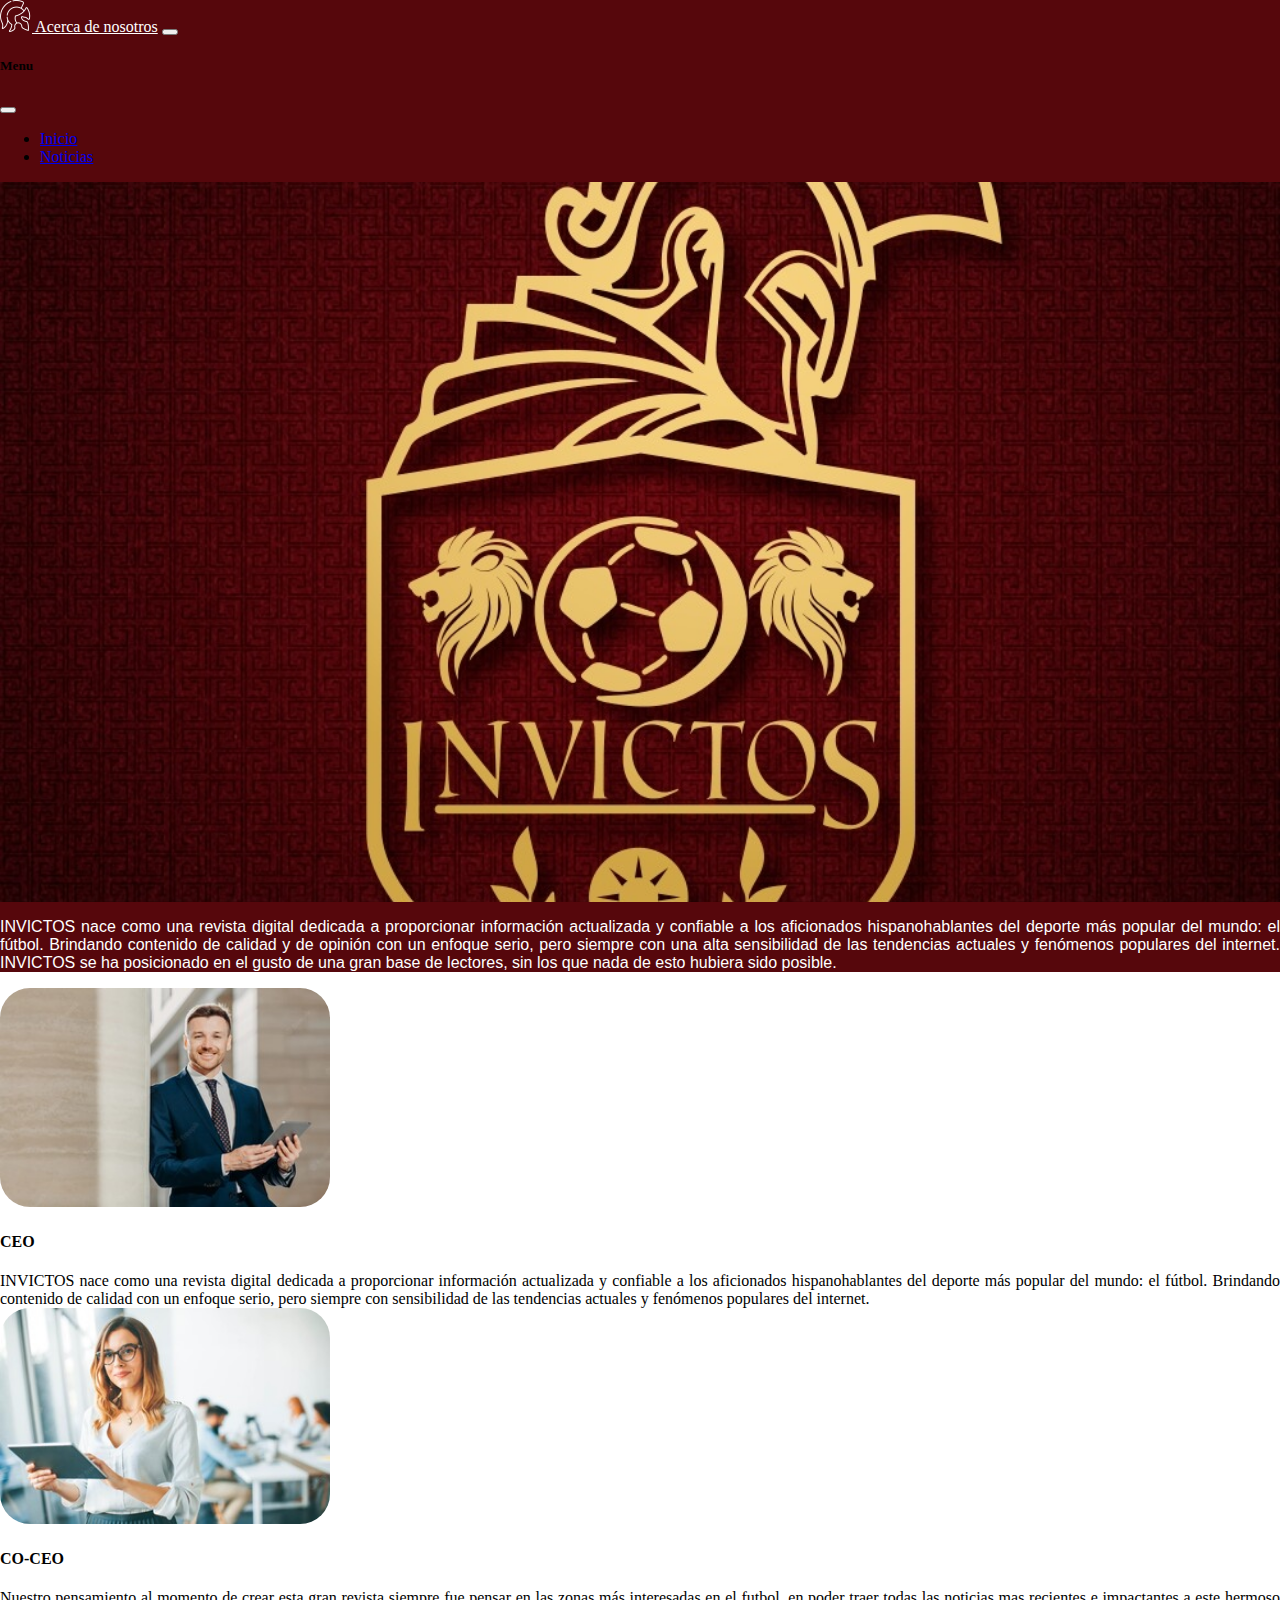
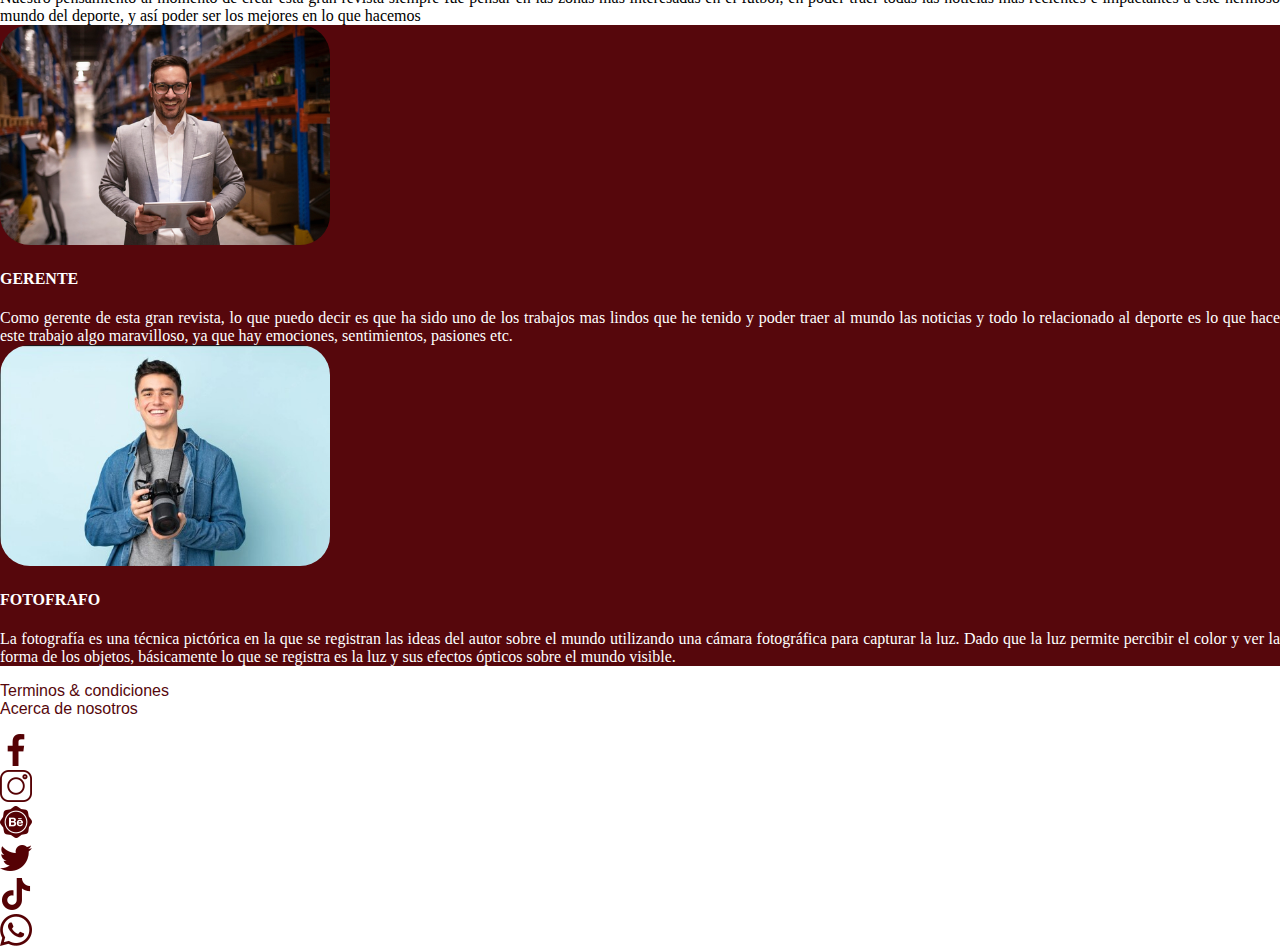
<file: acercade.html>
<!DOCTYPE html>
<html lang="en">
    <head>
        <title>Acerca de nosotros</title>
        <meta charset="UTF-8">
        <meta http-equiv="X-UA-Compatible" content="IE=edge">
        <meta name="viewport" content="width=device-width, initial-scale=1.0">
        <meta name="viewport" content="width=device-width, initial-scale=1">
        
        <link href="https://fonts.googleapis.com/css2?family=Oxygen&display=swap" rel="stylesheet"> 
        <link rel="icon" href="img/logo.png">

        <link 
            rel="stylesheet" 
            href="https://cdn.jsdelivr.net/npm/bootstrap@5.1.3/dist/css/bootstrap.min.css" 
            integrity="sha384-1BmE4kWBq78iYhFldvKuhfTAU6auU8tT94WrHftjDbrCEXSU1oBoqyl2QvZ6jIW3" 
            crossorigin="anonymous"
        />
        <link rel="stylesheet" href="style.css" type="text/css">
        <script src="https://cdn.jsdelivr.net/npm/bootstrap@5.1.3/dist/js/bootstrap.bundle.min.js" integrity="sha384-ka7Sk0Gln4gmtz2MlQnikT1wXgYsOg+OMhuP+IlRH9sENBO0LRn5q+8nbTov4+1p" crossorigin="anonymous"></script>
    </head>

    <body>
        <div class="d-flex flex-column bd-highlight backColor " >
            <header>
                <nav class="navbar navbar-light  fixed-top backColor ">
                    <div class="container-fluid">
                      <a class="navbar-brand" href="#" style="color:white ;"> <img src="img/hat.png" alt=""> Acerca de nosotros</a>
                      <button class="navbar-toggler bg-light" type="button" data-bs-toggle="offcanvas" data-bs-target="#offcanvasNavbar" aria-controls="offcanvasNavbar">
                        <span class="navbar-toggler-icon"></span>
                      </button>
                      <div class="offcanvas offcanvas-end" tabindex="-1" id="offcanvasNavbar" aria-labelledby="offcanvasNavbarLabel">
                        <div class="offcanvas-header">
                          <h5 class="offcanvas-title" id="offcanvasNavbarLabel">Menu</h5>
                          <button type="button" class="btn-close text-reset " data-bs-dismiss="offcanvas" aria-label="Close"></button>
                        </div>
                        <div class="offcanvas-body">
                          <ul class="navbar-nav justify-content-end flex-grow-1 pe-3">
                            <li class="nav-item">
                              <a class="nav-link active" aria-current="page" href="index.html">Inicio</a>
                            </li>
                            <li class="nav-item">
                              <a class="nav-link" href="noticias.html">Noticias</a>
                            </li>
                          </ul>
                        </div>
                      </div>
                    </div>
                  </nav>
            </header>
    
             <div class="container mt-5 ">
                <div class="image-container" style="background-image: url(img/INVITICTOS.jpg);">
                </div>  
                <p style="color: white; text-align: justify;" class="mt-3"> 
                  INVICTOS nace como una revista digital dedicada a proporcionar 
                  información actualizada y confiable a los aficionados hispanohablantes
                  del deporte más popular del mundo: el fútbol. Brindando contenido de calidad
                  y de opinión con un enfoque serio, pero siempre con una alta sensibilidad de 
                  las tendencias actuales y fenómenos populares del internet. INVICTOS se ha 
                  posicionado en el gusto de una gran base de lectores, sin los que nada de 
                  esto hubiera sido posible.</p>
            </div>
        </div>

        <section>
            <div class="container mb-2 mt-5">
                <div class="row">
                  <div class="col mb-5">
                    <img src="img/Ceo.jpg" style="width:330px;" class="rad">
                  </div>

                  <div class="col mb-5" style="text-align:justify">
                    <h4>CEO</h4>
                    INVICTOS nace como una revista digital dedicada a proporcionar información actualizada
                    y confiable a los aficionados hispanohablantes del deporte más popular del mundo: el 
                    fútbol. Brindando contenido de calidad con un enfoque serio, pero siempre 
                    con sensibilidad de las tendencias actuales y fenómenos populares del internet.
                  </div>
                  <div class="col  mb-5">
                    <img src="img/Co-ceo.jpg" style="width:330px; " class="rad">
                  </div>

                  <div class="col  mb-5" style="text-align:justify">
                    <h4>CO-CEO</h4>
                    Nuestro pensamiento al momento de crear esta gran revista siempre fue 
                    pensar en las zonas más interesadas en el futbol, en poder traer todas 
                    las noticias mas recientes e impactantes a este hermoso mundo del deporte,
                    y así poder ser los mejores en lo que hacemos 
                  </div>
                </div>
            </div>

            <div class="d-flex flex-column bd-highlight backColor">
              <div class="container mt-5 mb-2">
                <div class="row">
                  <div class="col mb-5 rad">
                    <img src="img/Gerente.jpg" style="width:330px;" class="rad">
                  </div>
  
                  <div class="col mb-5" style="text-align:justify; color:white">
                    <h4>GERENTE</h4>
                    Como gerente de esta gran revista, lo que puedo decir es que ha 
                    sido uno de los trabajos mas lindos que he tenido y poder traer 
                    al mundo las noticias y todo lo relacionado al deporte es lo que 
                    hace este trabajo algo maravilloso, ya que hay emociones, sentimientos, 
                    pasiones etc.
                  </div>
                  <div class="col mb-5">
                    <img src="img/Fotografo.jpg" style="width:330px;" class="rad">
                  </div>
  
                  <div class="col mb-5" style="text-align:justify; color:white ">
                    <h4>FOTOFRAFO</h4>
                    La fotografía es una técnica pictórica en la que se registran las 
                    ideas del autor sobre el mundo utilizando una cámara fotográfica 
                    para capturar la luz. Dado que la luz permite percibir el color y 
                    ver la forma de los objetos, básicamente lo que se registra es la 
                    luz y sus efectos ópticos sobre el mundo visible.
                  </div>
                </div>
            </div>
  
            </div>
          <!--
            <div class="d-flex flex-column bd-highlight backColor">
                <div class="container  ">
                    <div class="row prueba ">
                        <div class=" mt-3 col-12 col-sm-6 col-md-4 ">

                            <img src="img/Info_empresa.jpg" 
                            height="250px" class=" "/>
                            <div class=" mt-3  col"><h1 style="color: white; text-align: justify;">CEO</h1><p style="color: white; text-align: justify" >Lorem ipsum dolor sit amet, consectetur adipiscing elit, sed do eiusmod tempor incididunt ut labore et dolore magna aliqua. Ut enim ad minim veniam, quis nostrud exercitation ullamco laboris nisi ut aliquip ex ea commodo consequat. Duis aute irure dolor in reprehenderit in voluptate velit esse cillum dolore eu fugiat nulla pariatur. Excepteur sint occaecat cupidatat non proident.</p></div>
                        </div>
                        
                        <div class=" mt-3 img1 col-12 col-sm-6 col-md-4 ">

                            <img src="img/Info_empresa.jpg" 
                            height="250px" class=" "/>
                            <div class="mt-3 "><h1 style="color: white; text-align: justify;">CEO</h1><p style="color: white; text-align: justify" >Lorem ipsum dolor sit amet, consectetur adipiscing elit, sed do eiusmod tempor incididunt ut labore et dolore magna aliqua. Ut enim ad minim veniam, quis nostrud exercitation ullamco laboris nisi ut aliquip ex ea commodo consequat. Duis aute irure dolor in reprehenderit in voluptate velit esse cillum dolore eu fugiat nulla pariatur. Excepteur sint occaecat cupidatat non proident.</p></div>
                        </div>                 
                      </div>
                </div>
            </div>
            -->
           
        </section>
        <div class="conteiner-fluid bg-light text-center p-2">
            <p style="color:#56070c;"> Terminos & condiciones<br>Acerca de nosotros</p>    
            <div class="container">
              <div class="row">
                <div class="col">
                  <img src="img/face.png">
                </div>
                <div class="col">
                  <img src="img/inst.png" alt="">
                </div>
                <div class="col">
                  <img src="img/be.png" alt="">
                </div>
                <div class="col">
                  <img src="img/twit.png" alt="">
                </div>
                <div class="col">
                  <img src="img/tik.png" alt="">
                </div>
                <div class="col">
                  <img src="img/whats.png" alt="">
                </div>
              </div>
            </div>        
        </div>
        
    </body>
</html>
</file>
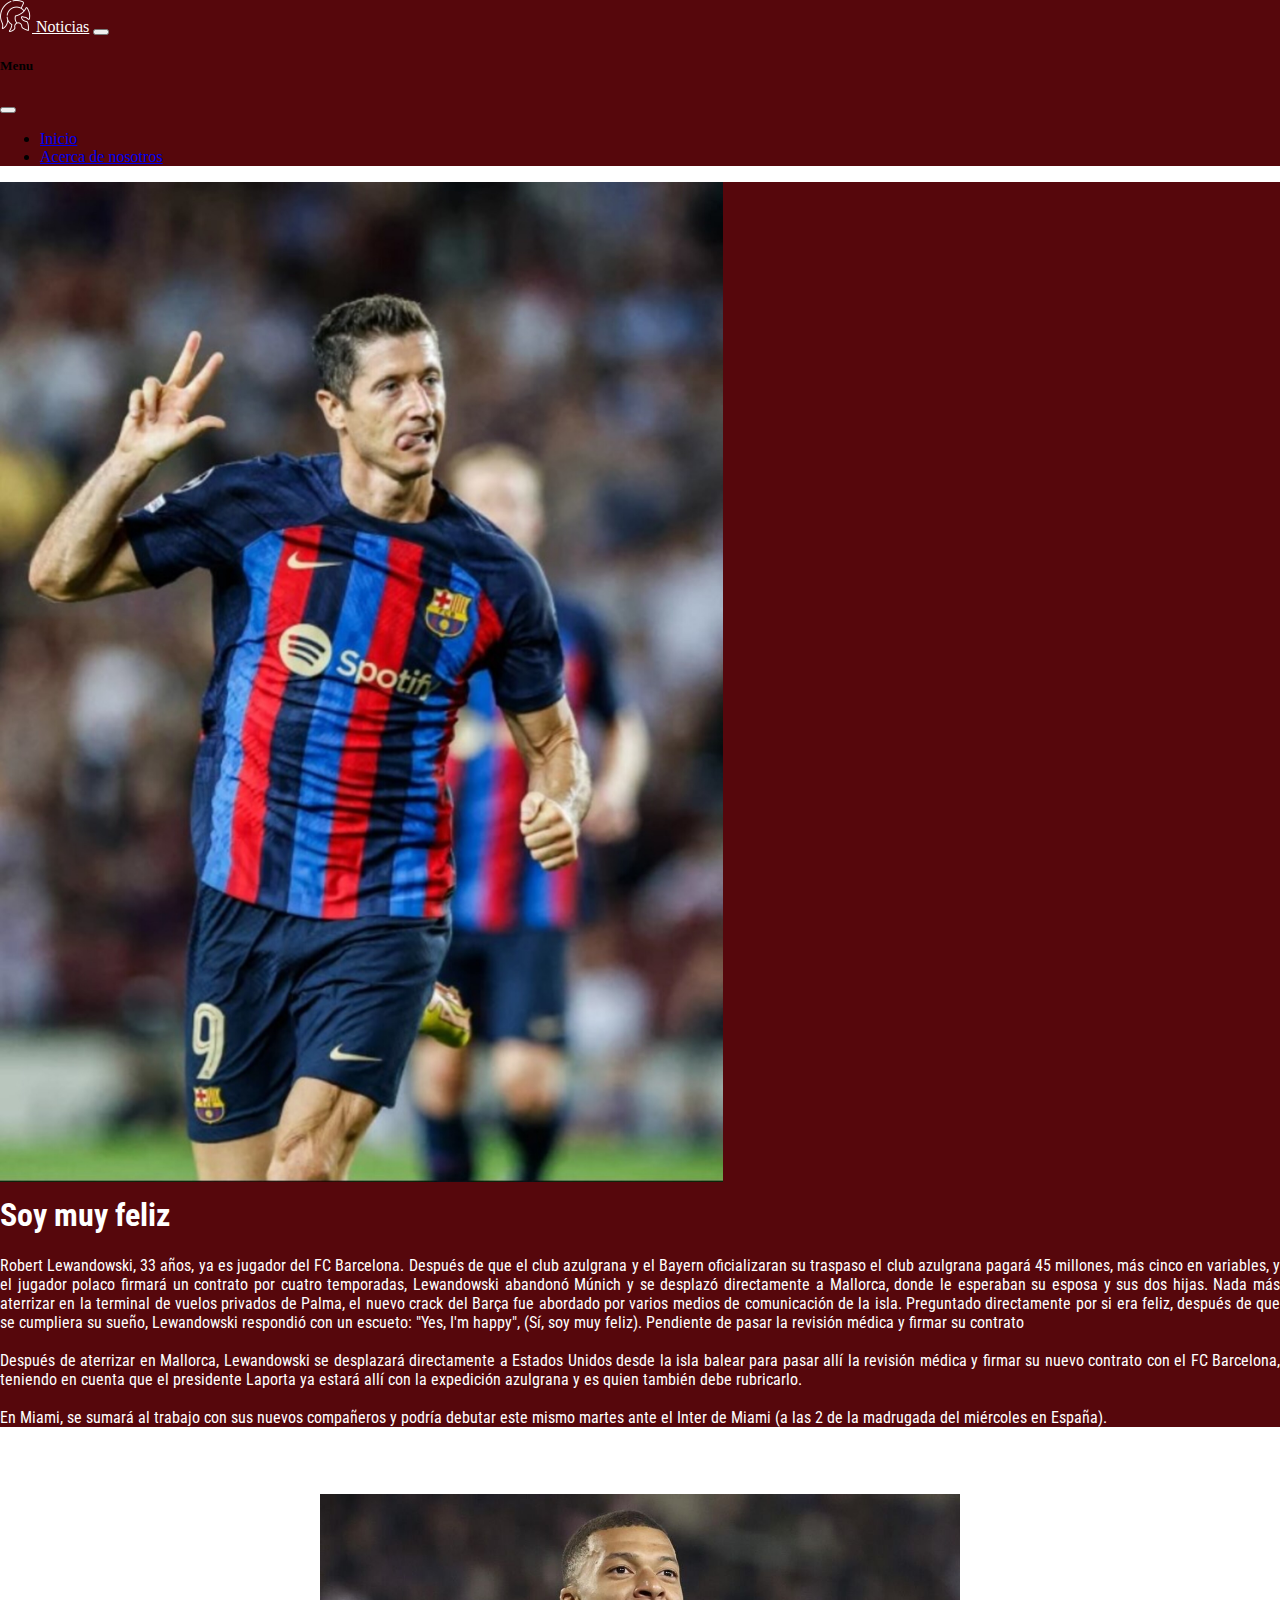
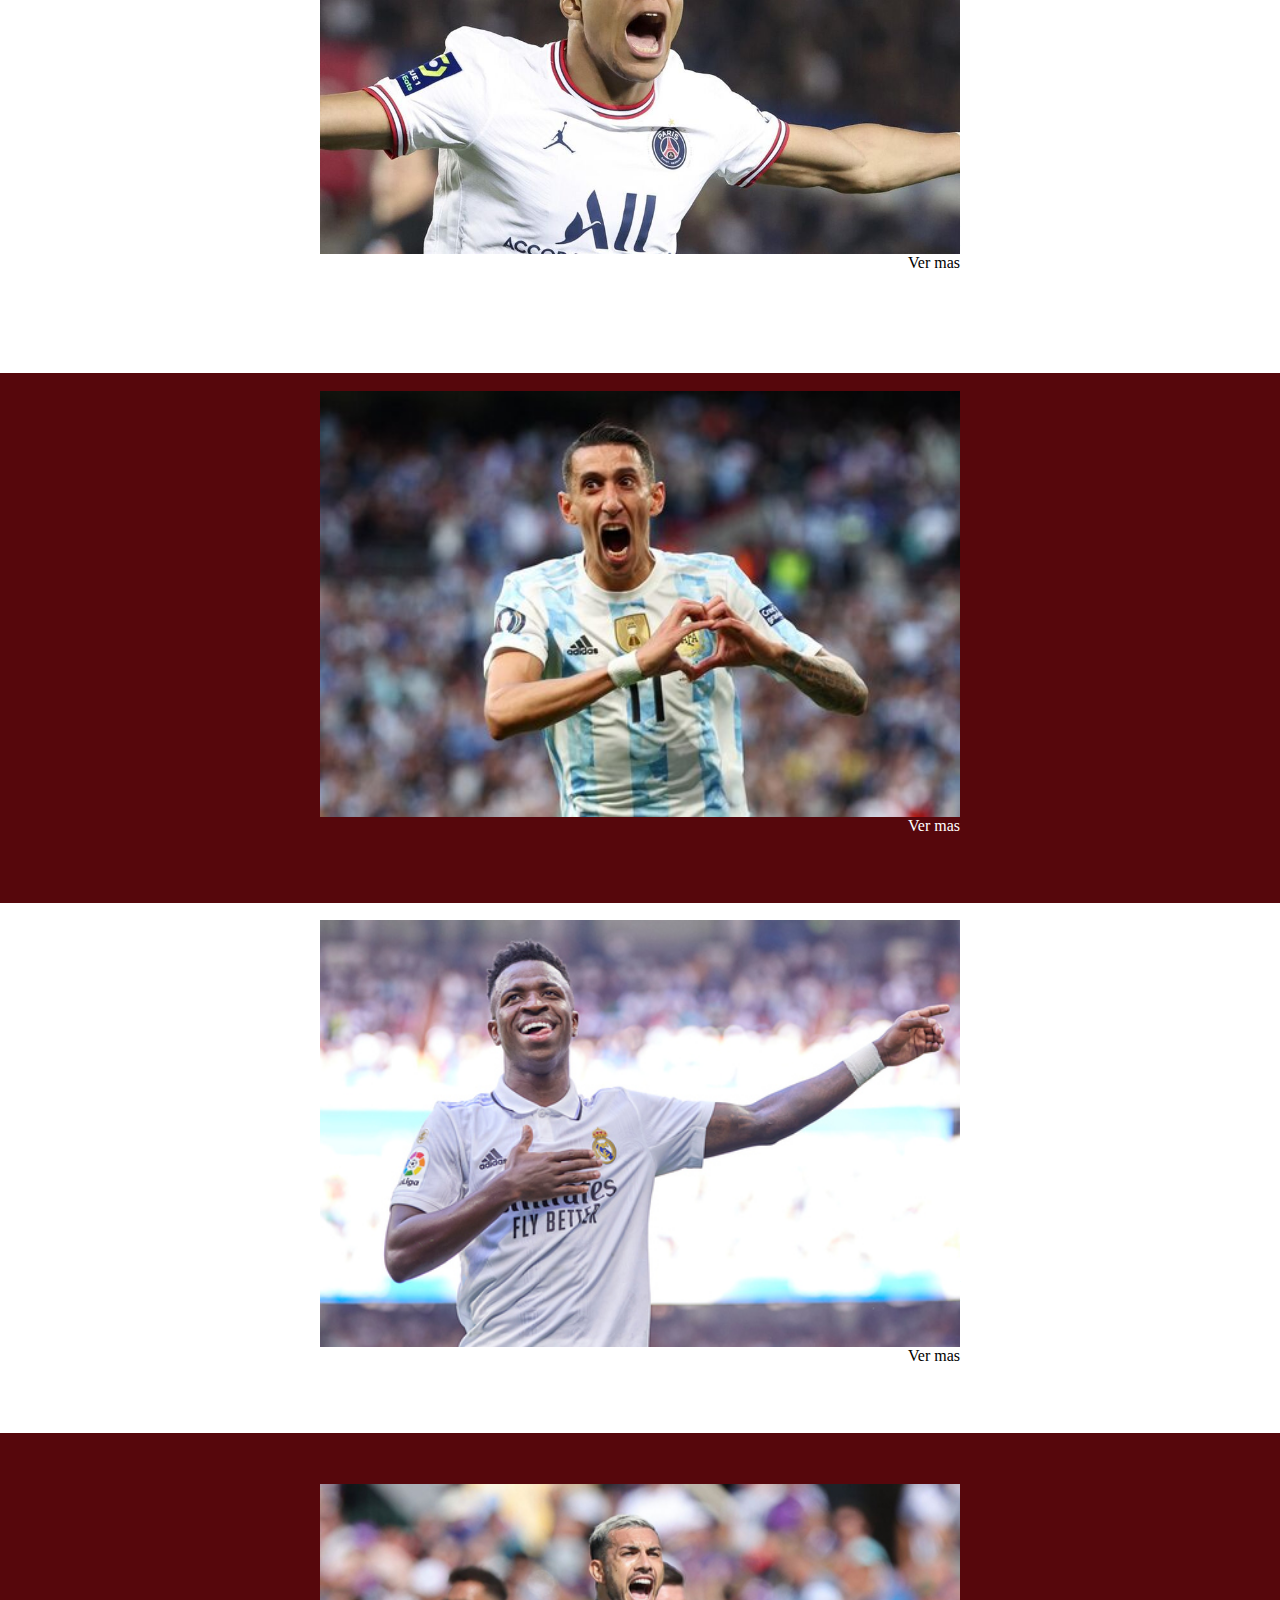
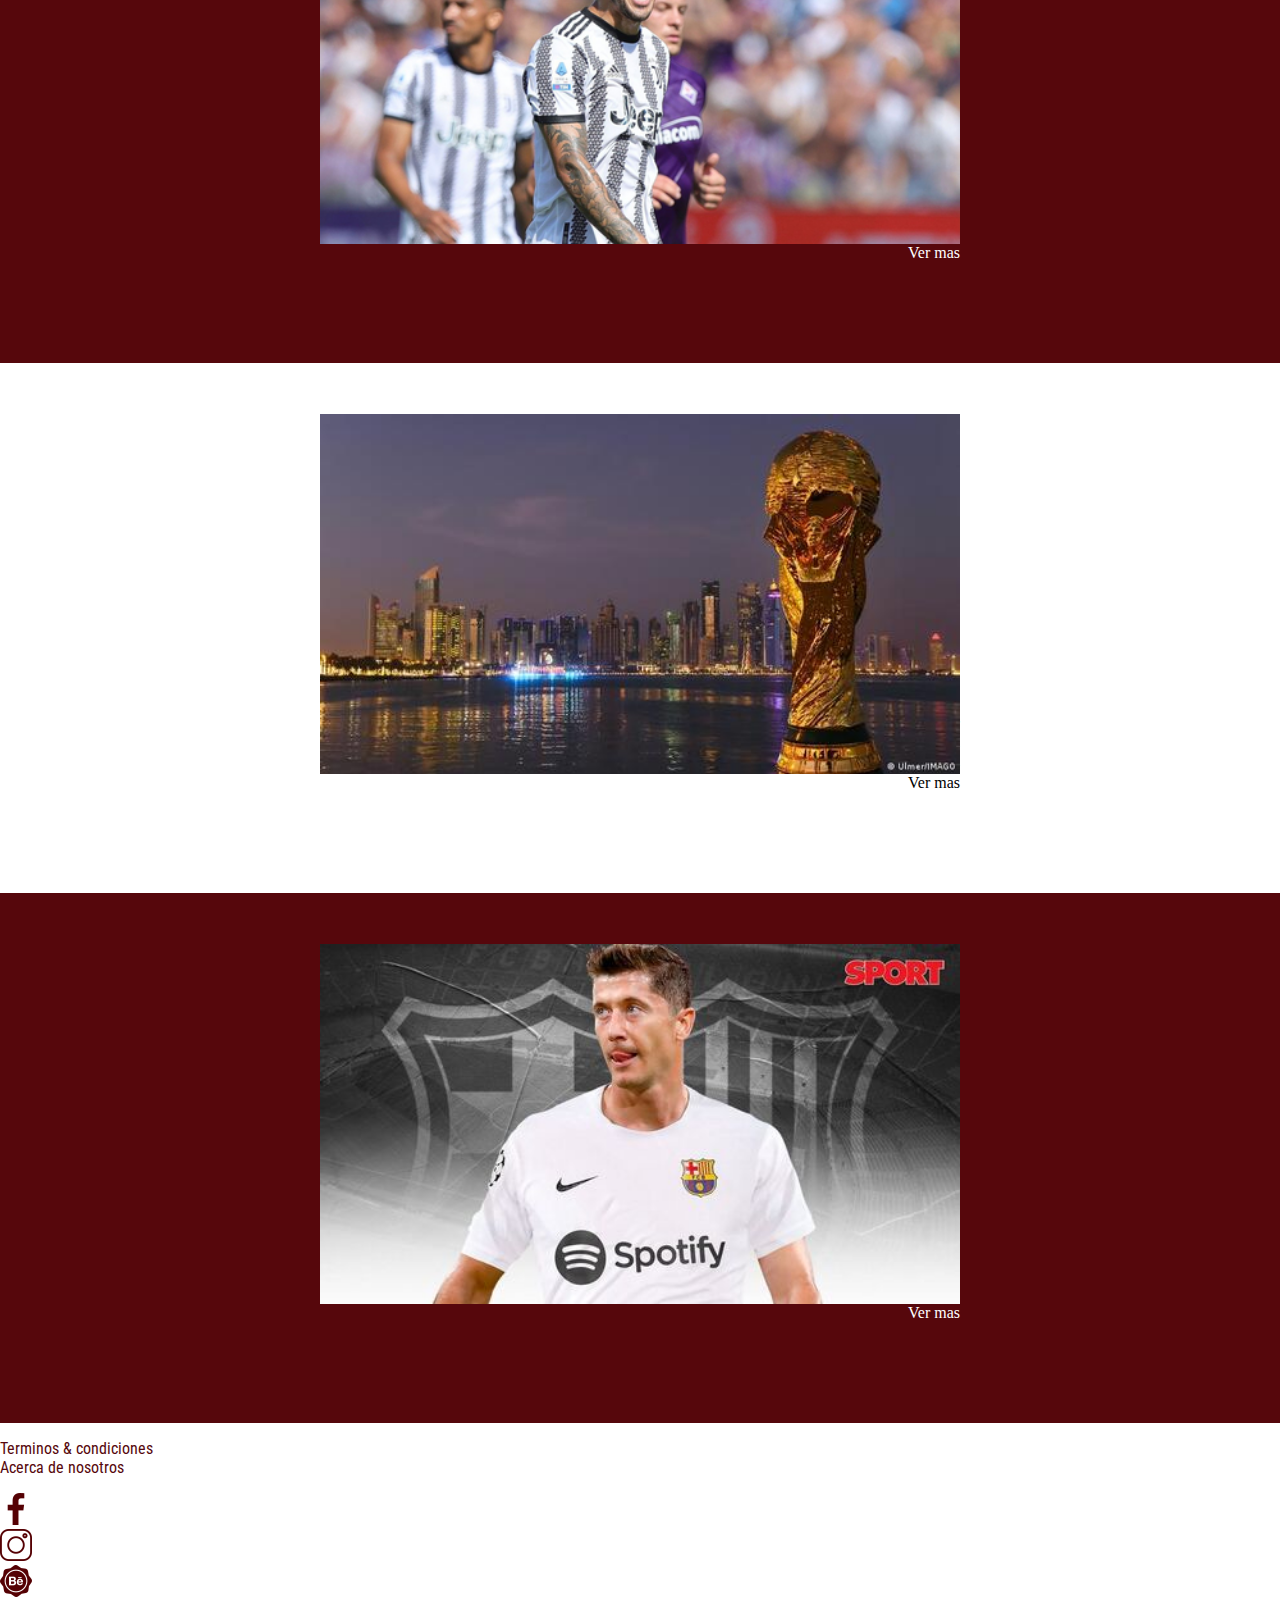
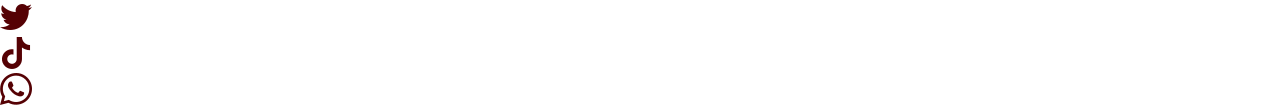
<file: noticias.html>
<!DOCTYPE html>
<html lang="en">
<head>
    <title>Noticias</title>
    <meta charset="UTF-8">
        <meta http-equiv="X-UA-Compatible" content="IE=edge">
        <meta name="viewport" content="width=device-width, initial-scale=1.0">
        <meta name="viewport" content="width=device-width, initial-scale=1">
        
        <link href="https://fonts.googleapis.com/css2?family=Oxygen&display=swap" rel="stylesheet"> 
        <link rel="icon" href="img/logo.png">
        <link 
            rel="stylesheet" 
            href="https://cdn.jsdelivr.net/npm/bootstrap@5.1.3/dist/css/bootstrap.min.css" 
            integrity="sha384-1BmE4kWBq78iYhFldvKuhfTAU6auU8tT94WrHftjDbrCEXSU1oBoqyl2QvZ6jIW3" 
            crossorigin="anonymous"
        />
        <link rel="preconnect" href="https://fonts.googleapis.com">
        <link rel="preconnect" href="https://fonts.gstatic.com" crossorigin>
        <link href="https://fonts.googleapis.com/css2?family=Roboto+Condensed:ital,wght@0,700;1,700&display=swap" rel="stylesheet">

        <link rel="stylesheet" href="style.css" type="text/css">
        <script src="https://cdn.jsdelivr.net/npm/bootstrap@5.1.3/dist/js/bootstrap.bundle.min.js" integrity="sha384-ka7Sk0Gln4gmtz2MlQnikT1wXgYsOg+OMhuP+IlRH9sENBO0LRn5q+8nbTov4+1p" crossorigin="anonymous"></script>
</head>

<body>
    <header>
      <nav class="navbar navbar-light  fixed-top backColor ">
        <div class="container-fluid">
          <a class="navbar-brand" href="#" style="color:white ;"> <img src="img/hat.png" alt=""> Noticias</a>
          <button class="navbar-toggler bg-light" type="button" data-bs-toggle="offcanvas" data-bs-target="#offcanvasNavbar" aria-controls="offcanvasNavbar">
            <span class="navbar-toggler-icon"></span>
          </button>
          <div class="offcanvas offcanvas-end" tabindex="-1" id="offcanvasNavbar" aria-labelledby="offcanvasNavbarLabel">
            <div class="offcanvas-header">
              <h5 class="offcanvas-title" id="offcanvasNavbarLabel">Menu</h5>
              <button type="button" class="btn-close text-reset " data-bs-dismiss="offcanvas" aria-label="Close"></button>
            </div>
            <div class="offcanvas-body">
              <ul class="navbar-nav justify-content-end flex-grow-1 pe-3">
                <li class="nav-item">
                  <a class="nav-link active" aria-current="page" href="index.html">Inicio</a>
                </li>
                <li class="nav-item">
                  <a class="nav-link" href="acercade.html">Acerca de nosotros</a>
                </li>
              </ul>
            </div>
          </div>
        </div>
      </nav>
    </header>

    
    <div class="d-flex backColor">
      <div class="container mt-5 mb-5 size3 " id="p">
        <div><img src="img/LEWI VERTICAL.jpg" height="250px" class="float-start me-4 size1 " /></div>
        <h1 style="color: white;">Soy muy feliz</h1>
        <p style="text-align: justify; color: white;" class="">    
          Robert Lewandowski, 33 años, ya es jugador del FC Barcelona. Después
          de que el club azulgrana y el Bayern oficializaran su traspaso el club
          azulgrana pagará 45 millones, más cinco en variables, y el jugador polaco 
          firmará un contrato por cuatro temporadas, Lewandowski abandonó Múnich y se 
          desplazó directamente a Mallorca, donde le esperaban su esposa y sus dos hijas.
          Nada más aterrizar en la terminal de vuelos privados de Palma, el nuevo crack del 
          Barça fue abordado por varios medios de comunicación de la isla. Preguntado directamente
          por si era feliz, después de que se cumpliera su sueño, Lewandowski respondió con un 
          escueto: "Yes, I'm happy", (Sí, soy muy feliz). Pendiente de pasar la revisión médica y 
          firmar su contrato <br><br> Después de aterrizar en Mallorca, Lewandowski se desplazará 
          directamente a Estados Unidos desde la isla balear para pasar allí la revisión médica y 
          firmar su nuevo contrato con el FC Barcelona, teniendo en cuenta que el presidente Laporta
          ya estará allí con la expedición azulgrana y es quien también debe rubricarlo. <br><br>
          
          En Miami, se sumará al trabajo con sus nuevos compañeros y podría debutar este mismo martes
          ante el Inter de Miami (a las 2 de la madrugada del miércoles en España).  
            
          
        </p>
      </div>    
    </div>
    
 
  
  <div class="d-flex flex-column mt-4">
    <div class=" container1 img-fluid center" id="color1">
      <img  src="img/Mbappe.jpg" alt="image" class="size2">

      <input id="check" type="checkbox" class="button">
      <label for="check">Ver mas</label>
      
      <div class="information" id="color1" style="text-align:justify;">
        <p>
          Vuelven a bajar las aguas revueltas en la selección de Francia. 
          Sin olvidar el caso Pogba, envuelto en un caso de extorsión por 
          su propio hermano, o el del propio presidente de la Federación 
          Noël Le Graët, en una investigación por haber enviado mensajes 
          de texto con connotaciones sexuales a empleadas de la FFF, el 
          caso de Mbappé no tiene ni de lejos la misma trascendencia dado 
          que no deja de ser más que una disputa por derechos de imagen, 
          pero tampoco ayuda que uno de los iconos del fútbol mundial e 
          ídolo de Les Bleus mantenga el pulso con la Federación a escasos 
          dos meses de que arranque el Mundial. En un comunicado, Mbappé ha 
          confirmado que no asistirá mañana a una sesión fotográfica de la 
          Federación después que el propio Le Graët confirmara en el diario 
          L'Équipe que nada iba a cambiar hasta el Mundial. 
        </p>
      </div>
    </div>
  </div>

  <div class="d-flex flex-column backColor">
    <div class=" container1 img-fluid center">
      <img  src="img/di maria.jpg" alt="image" class="size2">

      <input id="check1" type="checkbox" class="button">
      <label for="check1" style="color:white ;">Ver mas</label>
      
      <div class="information" style="text-align:justify;">
        <p style="color:white ;">
          ¿Cuántos días estará de baja Ángel Di María?<br>
          Este tipo de lesiones musculares no llevan mucho tiempo de recuperación, aunque le llevará al menos 10 días fuera de las canchas. Juventus revaluará su evolución terminado este tiempo para ver si ya está sano o si deberá continuar haciendo trabajos de kinesiología
          <br> ¿Cuántos partidos se perderá Ángel Di María con Juventus?<br>
          Di María ya se perdió el partido de los de Turín contra la Sampdoria y también frente a Roma, pero está listo para regresar: jugará por la cuarta fecha de la Serie A vs. Spezia. Así lo confirmó el DT Massimiliano Allegri.
          Si bien lo sucedido no representa una lesión de gravedad, sí prende alarmas de cara a un 2022 importantísimo, con el Mundial de Qatar como gran cita.  

          
        </p>
      </div>
    </div>
  </div>

  <div class="d-flex flex-column">
    <div class=" container1 img-fluid center" id="color1">
      <img  src="img/Vinivius.jpeg" alt="image" class="size2">

      <input id="check2" type="checkbox" class="button">
      <label for="check2" style="color: black;">Ver mas</label>
      <div class="information" id="color1" style="text-align:justify;">
        <p>
          El ruido no le altera lo más mínimo. Vinicius Junior lo lleva 
          demostrado desde que llegó al Real Madrid con 18 años y se encontró 
          con un ambiente complicado e incluso lejos de la situación soñada en 
          lo deportivo, teniendo que jugar en el Castilla. Al principio se agobió 
          un tanto por las críticas y alguna burla recibidas, pero al sentirse 
          respaldado en todo momento por los dirigentes de la entidad madridista, 
          su respuesta fue la misma: "Trabajo, pelea y mirar al horizonte". Y con
          esa fe ha conseguido convencer a todos. Lo sucedido en la última semana 
          no le ha alterado lo más mínimo. Solo pidió el respeto básico que todo 
          ser humano necesita sentir y más cuando eres un personaje público. De 
          repente, se vio en el centro de un movimiento en apoyo a su persona y 
          necesitaba dar un golpe sobre la mesa para reivindicar respeto.
        </p>
      </div>
    </div>
  </div>

  <div class="d-flex flex-column backColor">
    <div class=" container1 img-fluid center">
      <img  src="img/Paredes.jpg" alt="image" class="size2">

      <input id="check3" type="checkbox" class="button">
      <label for="check3" style="color:white ;">Ver mas</label>
      <div class="information" style="text-align:justify;">
        <p style="color:white ;">
          A menos de cuatro meses del Mundial, el panorama en PSG 
          no es el mejor para Paredes y por eso no sorprende que ya 
          empiece a sonar con fuerza la posibilidad de una venta. 
          ¿El destino? Todo apunta a la Juventus, en lo que marcaría 
          el regreso del exBoca al fútbol italiano luego de sus pasos 
          por Roma, Verona y Empoli. De acuerdo a L'Equipe, la operación 
          se está completando entre los abogados de PSG y Juventus. Paredes 
          saldría a préstamo desde el club parisino al de Turín, con una 
          obligación de compra de 15 millones de euros. Un número que parece 
          razonable para un jugador de apenas 28 años y que hoy es el 5 titular 
          de una de las selecciones más fuertes del mundo.
        </p>
      </div>
    </div>
  </div>

  <div class="d-flex flex-column">
    <div class=" container1 img-fluid center" id="color1">
      <img  src="img/CATAR COPA.jpg" alt="image" class="size2">

      <input id="check4" type="checkbox" class="button">
      <label for="check4">Ver mas</label>
      
      <div class="information" id="color1" style="text-align:justify;">
        <p>
          Migrantes procedentes de Bangladesh, India y Nepal que trabajan 
          en la reforma del emblemático estadio Jalifa y el ajardinado de 
          las instalaciones deportivas y zonas verdes circundantes, la 
          denominada “Aspire Zone”, están siendo explotados. Algunos son 
          objeto de trabajo forzado. No pueden cambiar de trabajo, no pueden 
          salir del país y suelen tener que esperar meses para cobrar sus 
          salarios. Mientras, la FIFA —organismo internacional de gobierno 
          del fútbol—, sus patrocinadores y las empresas de construcción 
          implicadas se preparan para obtener ingentes beneficios económicos 
          de la celebración del torneo. 
        </p>
      </div>
    </div>
  </div>

  <div class="d-flex flex-column backColor">
    <div class=" container1 img-fluid center">
      <img  src="img/Lewa.jpg" alt="image" class="size2">

      <input id="check6" type="checkbox" class="button">
      <label for="check6" style="color:white ;">Ver mas</label>
      
      <div class="information" style="text-align:justify;">
        <p style="color:white ;">
          Cabe destacar que hasta los años 70, el Barça solía 
          vestir de blanco habitualmente, llegando incluso a 
          ganar la final de la Copa Latina en París frente al 
          Niza en 1952. Además, el último futbolista que lució 
          la camiseta blanca del equipo catalán fue Johan Cruyff
           en la temporada 1977/78. En el club azulgrana hubo 
           debate antes de tomar la decisión por el hecho de que 
           sea el mismo color que la titular de su máximo rival, 
           el Real Madrid. No obstante, fue aprobada y, según Sport, 
           en el club están convencidos de que la nueva equipación blanca, 
           al margen de las críticas, será una de las más vendidas de la historia.

          
        </p>
      </div>
    </div>
  </div>


  

  <div class="conteiner-fluid bg-light text-center p-2">
    <p style="color:#56070c;"> Terminos & condiciones<br>Acerca de nosotros</p>    
    <div class="container">
      <div class="row">
        <div class="col">
          <img src="img/face.png">
        </div>
        <div class="col">
          <img src="img/inst.png" alt="">
        </div>
        <div class="col">
          <img src="img/be.png" alt="">
        </div>
        <div class="col">
          <img src="img/twit.png" alt="">
        </div>
        <div class="col">
          <img src="img/tik.png" alt="">
        </div>
        <div class="col">
          <img src="img/whats.png" alt="">
        </div>
      </div>
    </div>        
  </div>

</body>
</html>
</file>
<file: style.css>
body{
    margin: 0em;
    
}
p{
    font-family: 'Roboto Condensed', sans-serif;
}
h1{
    font-family: 'Roboto Condensed', sans-serif;
}

.cover{
    height: 300px;
    background-image: url(img/fondo.jpg);
    background-size: cover;
    background-position: center;
    background-color: rgba(0,0,0,0.5);
    background-blend-mode: darken ;
    color: white;
}
.cover-small{
    height: 200px;
    background-blend-mode: normal;
}

.card{
    background-color: #56070c;
    border: none;
    color: white;
}

.card-tittle{
    min-height: 3rem;
}

.card-text{
    min-height: 10rem;
}

.product-stripe{
    overflow-x:scroll;
    padding-top:1rem;
    padding-bottom:1rem;
}
.slider{
    overflow-x:scroll;
    padding-top:1rem;
    padding-bottom:1rem;  
}

.stripe-container, .slider-container{
    display:flex;
    margin-right: 1rem;
    margin-left: 1rem;
}

.stripe-container .card{
    width: 250px;
    flex-shrink: 0;
    margin-right: 1rem;
}

.responsive-iframe{
    position: relative;
    padding-top: 56.25%;
}

.responsive-iframe iframe{
    position: absolute;
    top: 0;
    left: 0;
    width: 100%;
    height:100%;
    
}

.titulo1{
    padding-left: 320px;
    margin-bottom: 0.5px;
}

.image-container{
    width:100%;
    padding-top: 56.25%;
    background-size:cover;
    background-position: center;
    flex-shrink: 0;
}

.slider{
    overflow-x: hidden;
}

.slider-container{
    transform: translateX(0);
    animation: slider 10s infinite;
}


.backColor{
    background-color: #56070c;
    
}

.rad{
    border-radius: 30px;
}

.container1 {
    background-color: #56070c;
    width: 50vw; 
    height: 530px;
    display: flex;
    flex-direction: column;
    justify-content: center;
    align-items: center;
  }
  
  .container1 > img {
    min-width: 100%;
    max-width: 100%;
    min-height: 50%;
    max-height: 100%;
  }

  .container1 > label{
    align-self: flex-end;
  }
  
  .information {
    width: 100%;
    height: 200px;
    text-align: center;
    position: relative;
    transition: 0.5s;
    background-color: #56070c;
    z-index: -1;
    margin-top: -150px;
  }
  
  .button:checked ~ .information {
    margin-top: -200px;
    z-index: 1;
  }

  .button:checked ~ label {
    font-size: 50px;
    margin-top: -200px;
    margin-bottom: 200px;
    color: white;
  }

  #check {
    display: none;
  }
  #check1{
    display: none;
  }
  #check2{
    display: none;
  }
  #check3{
    display: none;
  }
  #check4{
    display: none;
  }
  #check5{
    display: none;
  }
  #check6{
    display: none;
  }
  
  @media screen and (max-width: 820px) {
    .container1 { 
        width: 100vw; 
        height:auto;
        display: flex;
        flex-direction: column;
        justify-content:center;
        align-items: center;
        background-color: white;
    }
    .container1 > img {
        min-width: 100%;
        max-width: 100%;
        min-height: 50%;
        max-height: 90%;
      }
    .button {
      display: none;
    }
    .information {
      margin-top: -30px;
      z-index: 1;
      height: 350px;
     
    }
    .container1 > label {
        display: none;
    }
    
   p{
    color: #4d4d4d;
   }
   #resColor{
    color: white;
   }
   #height{
    height: 300px;
   }

}

.center{
    margin-left: auto;
    margin-right: auto;
    
}

::-webkit-scrollbar {
    width: 8px; 
    height: 8px;
}
::-webkit-scrollbar-thumb {
    background: #ccc;
    border-radius: 4px;

}
::-webkit-scrollbar-thumb:hover {
    background: #b3b3b3;
    box-shadow: 0 0 2px 1px rgba(0, 0, 0, 0.2);
}
::-webkit-scrollbar-thumb:active {
     background-color: #999999;

}


@media screen and (min-width: 1000px) {
    .size{
        height: 300px;
    }
    .size1{
        height: 1000px;
    }
    
    #size4{
        width: 67vw;
        height: 700px;
      }
    .size6{
      height: 500px;
    }
}


h1{
    margin-top: 10px;
}

#color1{
    background-color: white;
}
</file>
